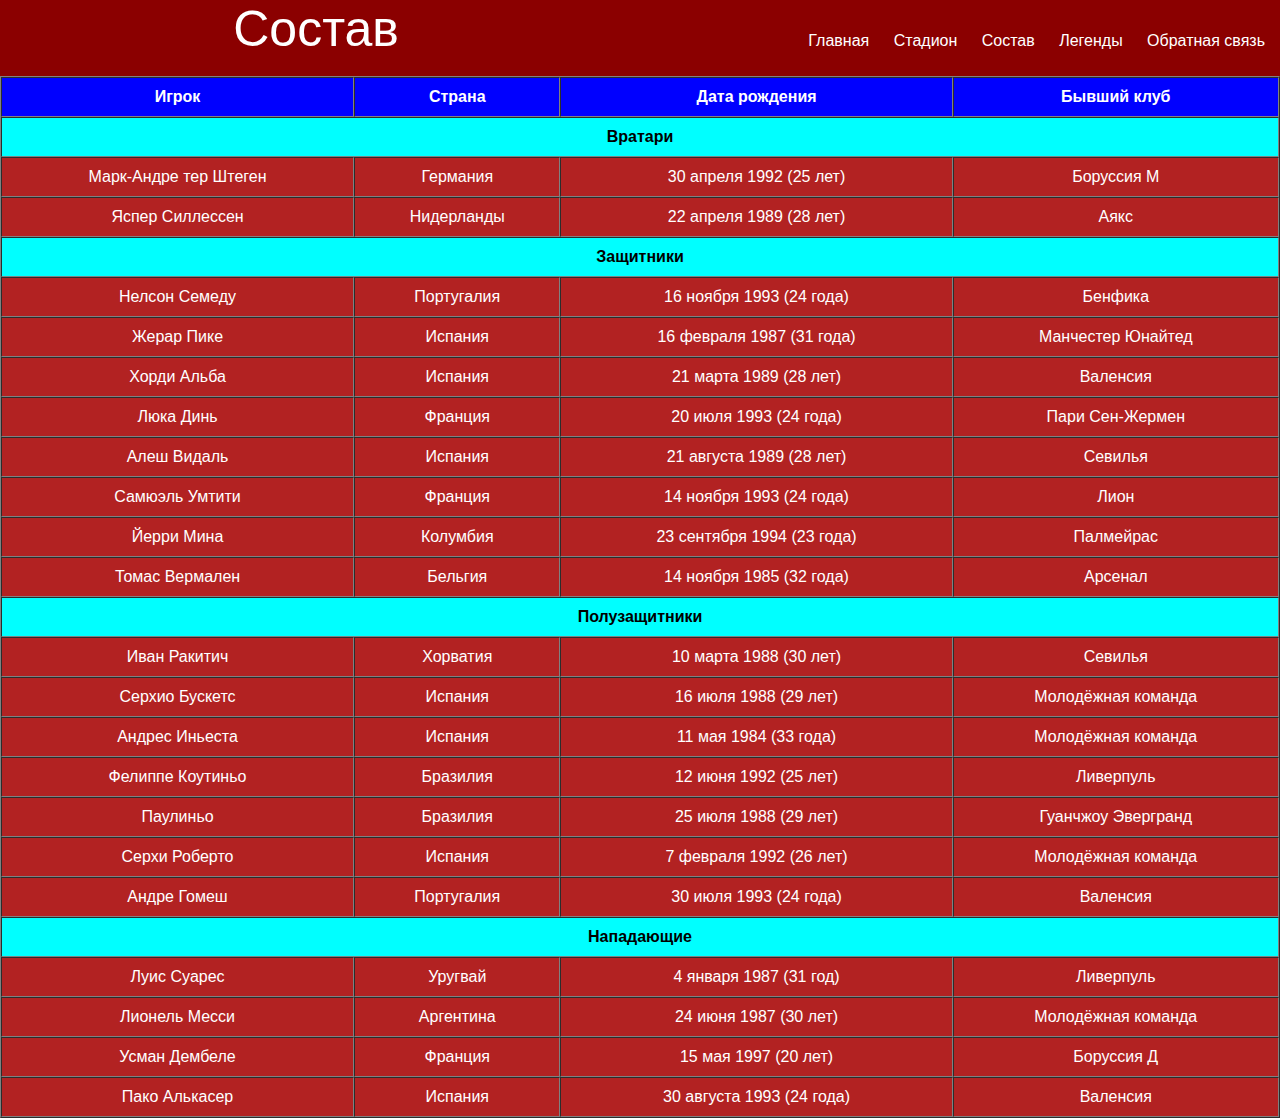
<file: Sostav.html>
<!DOCTYPE html>
<html>
<head>
<title>Состав</title>
<meta charset="utf-8">
<link rel="stylesheet" type="text/css" href="Blog.css">
<link rel="stylesheet" type="text/css" href="Sostav.css">

</head>
<body style= "background-attachment:fixed" topmargin="0">
<div class="main">
<ul class="nav">
        <li class="h1">Состав</li>
		<li><a href="Blog.html">Главная</a></li>
		<li><a href="Stadium.html">Cтадион</a></li>
		<li><a href="#">Состав</a></li>
		<li><a href="Legends.html">Легенды</a></li>
		<li><a href="index.html">Обратная связь</a></li>
</ul>
<table border="1" cellspacing="0" cellpadding="10" width="100%" height="130" class="table"> 
<tr class="th" >
<th>Игрок</th>
<th>Страна</th>
<th>Дата рождения</th>
<th>Бывший клуб</th>
</tr>
<tr>
<th colspan="9" style="background: #00FFFF" align="center" class="black"> Вратари</th>
</tr>
<tr border="1" cellspacing="0" cellpadding="10" width="100%" height="30" align="center">
<td>Марк-Андре тер Штеген</td>
<td>Германия</td>
<td>30 апреля 1992 (25 лет)</td>
<td>Боруссия М</td>
</tr>
<tr border="1" cellspacing="0" cellpadding="10" width="100%" height="30" align="center">
<td>Яспер Силлессен</td>
<td>Нидерланды</td>
<td>22 апреля 1989 (28 лет)	</td>
<td>Аякс</td>
</tr>
<tr>
<th colspan="9" style="background: #00FFFF" align="center" class="black">Защитники</th>
</tr>
<tr border="1" cellspacing="0" cellpadding="10" width="100%" height="30" align="center">
<td>Нелсон Семеду</td>
<td>Португалия</td>
<td>16 ноября 1993 (24 года)</td>
<td> Бенфика</td>
</tr>
<tr border="1" cellspacing="0" cellpadding="10" width="100%" height="30" align="center">
<td>Жерар Пике</td>
<td>Испания</td>
<td>16 февраля 1987 (31 года)</td>
<td>Манчестер Юнайтед</td>
</tr>
<tr border="1" cellspacing="0" cellpadding="10" width="100%" height="30" align="center">
<td>Хорди Альба</td>
<td>Испания</td>
<td>21 марта 1989 (28 лет)</td>
<td>Валенсия</td>
</tr>
<tr border="1" cellspacing="0" cellpadding="10" width="100%" height="30" align="center">
<td>Люка Динь</td>
<td>Франция</td>
<td>20 июля 1993 (24 года)</td>
<td>Пари Сен-Жермен</td>
</tr>
<tr border="1" cellspacing="0" cellpadding="10" width="100%" height="30" align="center">
<td>Алеш Видаль</td>
<td>Испания</td>
<td>21 августа 1989 (28 лет)</td>
<td>Севилья</td>
</tr>
<tr border="1" cellspacing="0" cellpadding="10" width="100%" height="30" align="center">
<td>Самюэль Умтити</td>
<td>Франция</td>
<td>14 ноября 1993 (24 года)</td>
<td>Лион</td>
</tr>
<tr border="1" cellspacing="0" cellpadding="10" width="100%" height="30" align="center">
<td>Йерри Мина</td>
<td>Колумбия</td>
<td>23 сентября 1994 (23 года)</td>
<td>Палмейрас</td>
</tr>
<tr border="1" cellspacing="0" cellpadding="10" width="100%" height="30" align="center">
<td>Томас Вермален</td>
<td>Бельгия</td>
<td>14 ноября 1985 (32 года)</td>
<td>Арсенал</td>
</tr>
<tr>
<th colspan="9" style="background: #00FFFF" align="center" class="black">Полузащитники</th>
</tr>
<tr border="1" cellspacing="0" cellpadding="10" width="100%" height="30" align="center">
<td>Иван Ракитич</td>
<td>Хорватия</td>
<td>10 марта 1988 (30 лет)</td>
<td>Севилья</td>
</tr>
<tr border="1" cellspacing="0" cellpadding="10" width="100%" height="30" align="center">
<td>Серхио Бускетс</td>
<td>Испания</td>
<td>16 июля 1988 (29 лет)</td>
<td>Молодёжная команда</td>
</tr>
<tr border="1" cellspacing="0" cellpadding="10" width="100%" height="30" align="center">
<td>Андрес Иньеста</td>
<td>Испания</td>
<td>11 мая 1984 (33 года)</td>
<td>Молодёжная команда</td>
</tr>
<tr border="1" cellspacing="0" cellpadding="10" width="100%" height="30" align="center">
<td>Фелиппе Коутиньо</td>
<td>Бразилия</td>
<td>12 июня 1992 (25 лет)</td>
<td>Ливерпуль</td>
</tr>
<tr border="1" cellspacing="0" cellpadding="10" width="100%" height="30" align="center">
<td>Паулиньо</td>
<td>Бразилия</td>
<td>25 июля 1988 (29 лет)</td>
<td>Гуанчжоу Эвергранд</td>
</tr>
<tr border="1" cellspacing="0" cellpadding="10" width="100%" height="30" align="center">
<td>Серхи Роберто</td>
<td>Испания</td>
<td>7 февраля 1992 (26 лет)	</td>
<td>Молодёжная команда</td>
</tr>
<tr border="1" cellspacing="0" cellpadding="10" width="100%" height="30" align="center">
<td>Андре Гомеш</td>
<td>Португалия</td>
<td>30 июля 1993 (24 года)</td>
<td>Валенсия</td>
</tr>
<tr>
<th colspan="9" style="background: #00FFFF" align="center" class="black">Нападающие</th>
</tr>
<tr border="1" cellspacing="0" cellpadding="10" width="100%" height="30" align="center">
<td>Луис Суарес</td>
<td>Уругвай</td>
<td>4 января 1987 (31 год)</td>
<td>Ливерпуль</td>
</tr>
<tr border="1" cellspacing="0" cellpadding="10" width="100%" height="30" align="center">
<td>Лионель Месси</td>
<td>Аргентина</td>
<td>24 июня 1987 (30 лет)</td>
<td>Молодёжная команда</td>
</tr>
<tr border="1" cellspacing="0" cellpadding="10" width="100%" height="30" align="center">
<td>Усман Дембеле</td>
<td>Франция</td>
<td>15 мая 1997 (20 лет)</td>
<td>Боруссия Д</td>
</tr>
<tr border="1" cellspacing="0" cellpadding="10" width="100%" height="30" align="center">
<td>Пако Алькасер</td>
<td>Испания</td>
<td>30 августа 1993 (24 года)</td>
<td>Валенсия</td>
</tr>
</table>
</body>
</html>
</file>
<file: Blog.css>
*{
	margin: 0px;
	box-sizing: border-box;
	font-family: Helvetica, sans-serif;
}
.nav{
	background-color:#8B0000;
	list-style:none;
	text-align: right;
}
.nav>li, .nav>li>a{
	display: inline-block;
	height:50px;
}
.nav>li>a{
	padding-left: 5px;
	padding-right: 15px;
	color: white;
	line-height: 30px;
	text-align: center;
	text-decoration: none;
}
.nav>li>a:hover{
	background-color:#666;
}
.h1{
	background-color:#8B0000;
	color: white;
	padding-right: 400px;
	font-size: 50px;
	
}
</file>
<file: Sostav.css>
.table{
	background-color:#B22222;
		color: white;
}
.th{
	background: blue;
	color: white;
}
.black{
	color: black;
}
</file>
